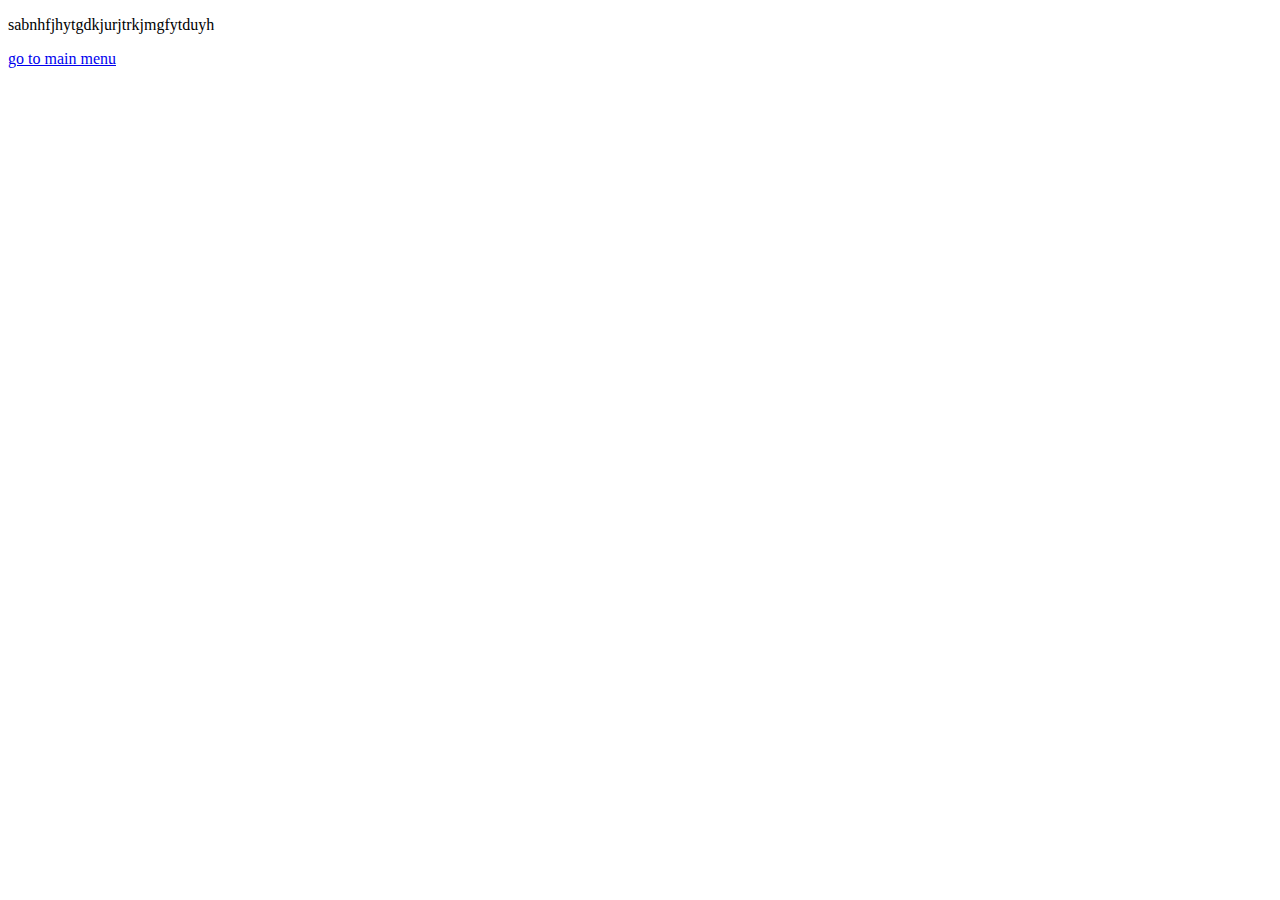
<file: about.html>
<!DOCTYPE html>
<html lang="en">
<head>
    <meta charset="UTF-8">
    <meta name="viewport" content="width=device-width, initial-scale=1.0">
    <title>Document</title>
</head>
<body>
    <p>sabnhfjhytgdkjurjtrkjmgfytduyh</p>
    <p><a href="second.html">go to main menu</a></p>
</body>
</html>
</file>
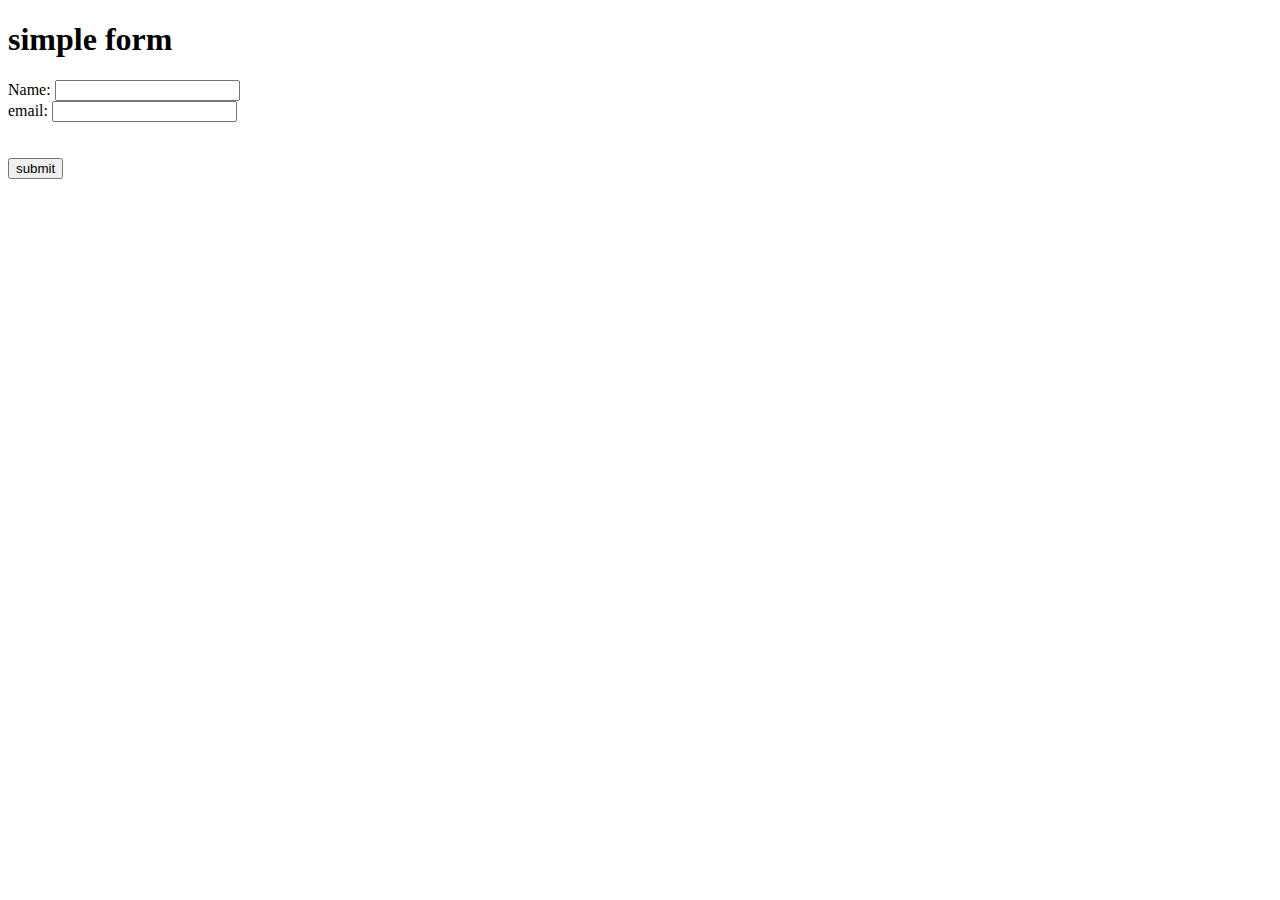
<file: form.html>
<!DOCTYPE html>
<html lang="en">
<head>
    <meta charset="UTF-8">
    <meta name="viewport" content="width=device-width, initial-scale=1.0">
    <title>Document</title>
</head>
<body>
    <h1>simple form</h1>
    <form action="/submit" method="POST">
        <label for="name">Name:</label>
        <input type="text" id="name" name="name">
        <br>
        <label for="email" >email:</label>
        <input type="email" id="email" name="email">
<br><br><br>        <button type="submit">
            submit
        </button>    
    </form>
</body>
</html>
</file>
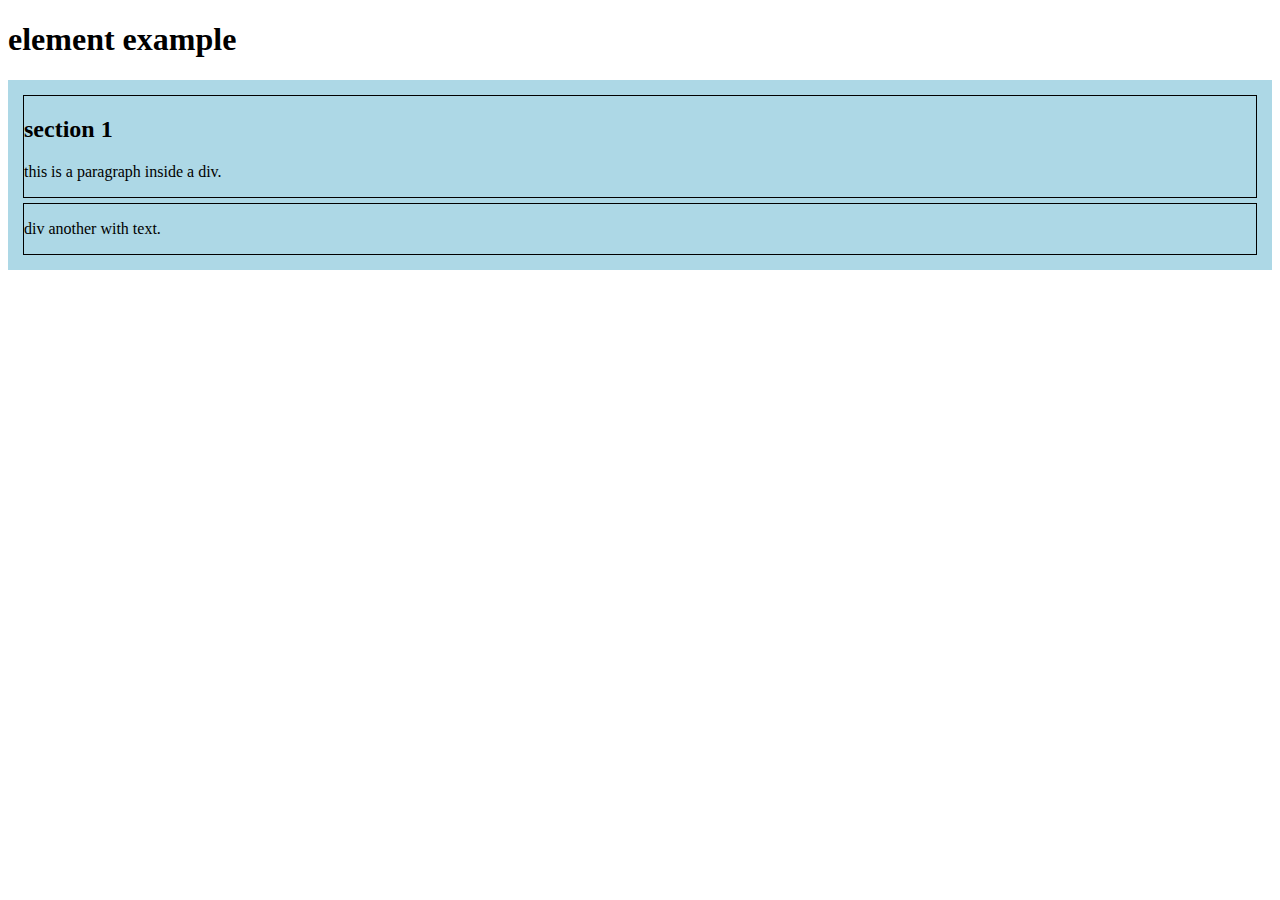
<file: he.html>
<!DOCTYPE html>
<html lang="en">
<head>
    <meta charset="UTF-8">
    <meta name="viewport" content="width=device-width, initial-scale=1.0">
    <title>Document</title>
    <style>
        .container{background-color: lightblue;padding: 10px;}
        .box{border: 1px solid black;margin: 5px;}
    </style>
</head>
<body>
    <h1> element example</h1>
    <div class="container">
        <div class="box">
            <h2>section 1</h2>
            <p>this is a paragraph inside a div.</p>

        </div>
        <div class="box">
            <p> div another with text.</p>
        </div>
    </div>

</body>
</html>
</file>
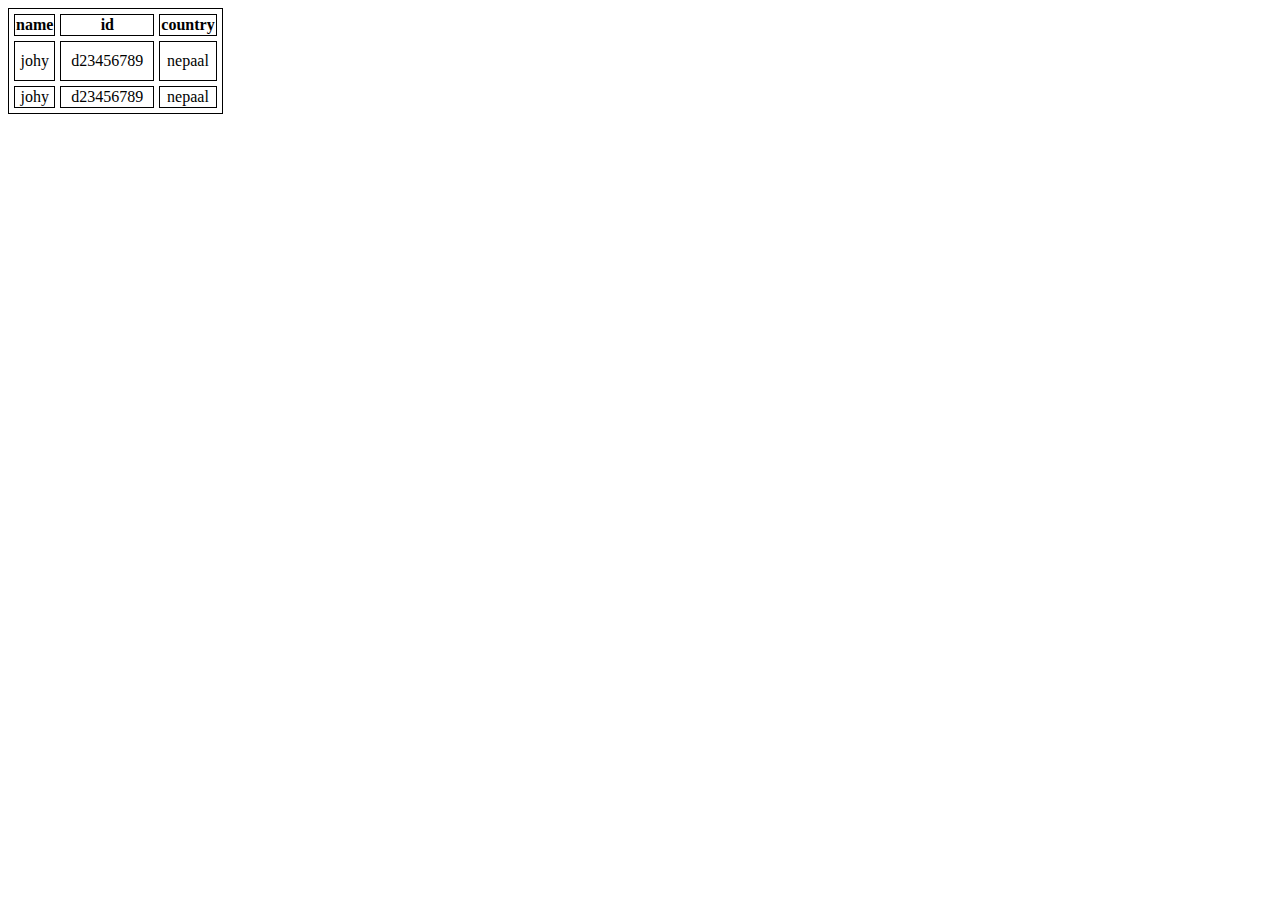
<file: hi.html>
<!DOCTYPE html>
<html lang="en">
<head>
    <meta charset="UTF-8">
    <meta name="viewport" content="width=device-width, initial-scale=1.0">
    <title>Document</title>
</head>
<style>
    table,th,td{
        border: solid 1px;
        /* border-collapse: collapse; */
    }
    table{
        /* width: 100%; */
        text-align: center;
        border-spacing:5px ;
    }
    /* td{
        padding: 10px;
    } */

</style>
<body>
    <table>
        <tr>
            <th>name</th>
            <th>id</th>
            <th>country</th>
        </tr>
        <tr>
            <td>johy</td>
            <td style="padding: 10px;">d23456789</td>
            <td>nepaal</td>
        </tr>
        <tr>
            <td>johy</td>
            <td>d23456789</td>
            <td>nepaal</td>
        </tr>
    </table>
</body>
</html>
</file>
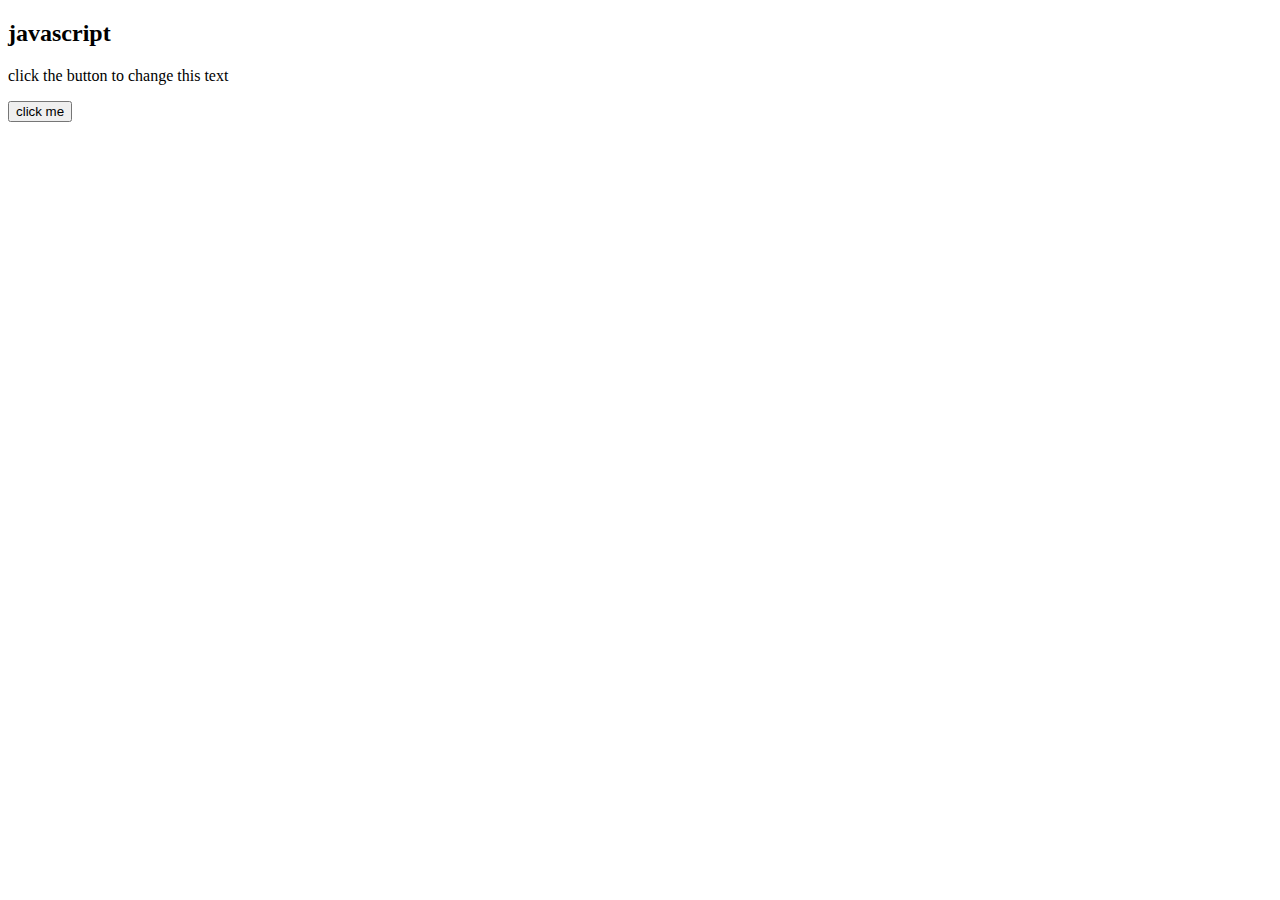
<file: java.html>
<!DOCTYPE html>
<html lang="en">
<head>
    <meta charset="UTF-8">
    <meta name="viewport" content="width=device-width, initial-scale=1.0">
    <title>Document</title>
</head>
<body>
    <h2 id="webheader">javascript</h2>
    <p id="demo">click the button to change this text</p>
    <button onclick="buttonisclicked()">click me</button>
    <script >
         
          buttonisclicked() {
           
           let  webheader = document.getElementById("webheader");
           let demo = document.getElementById("demo")


           webheader.innerHTML="javascript function is called"
           demo.innerHTML="yes the button is clcicled successfully"

          }
    </script>
</body>
</html>
</file>
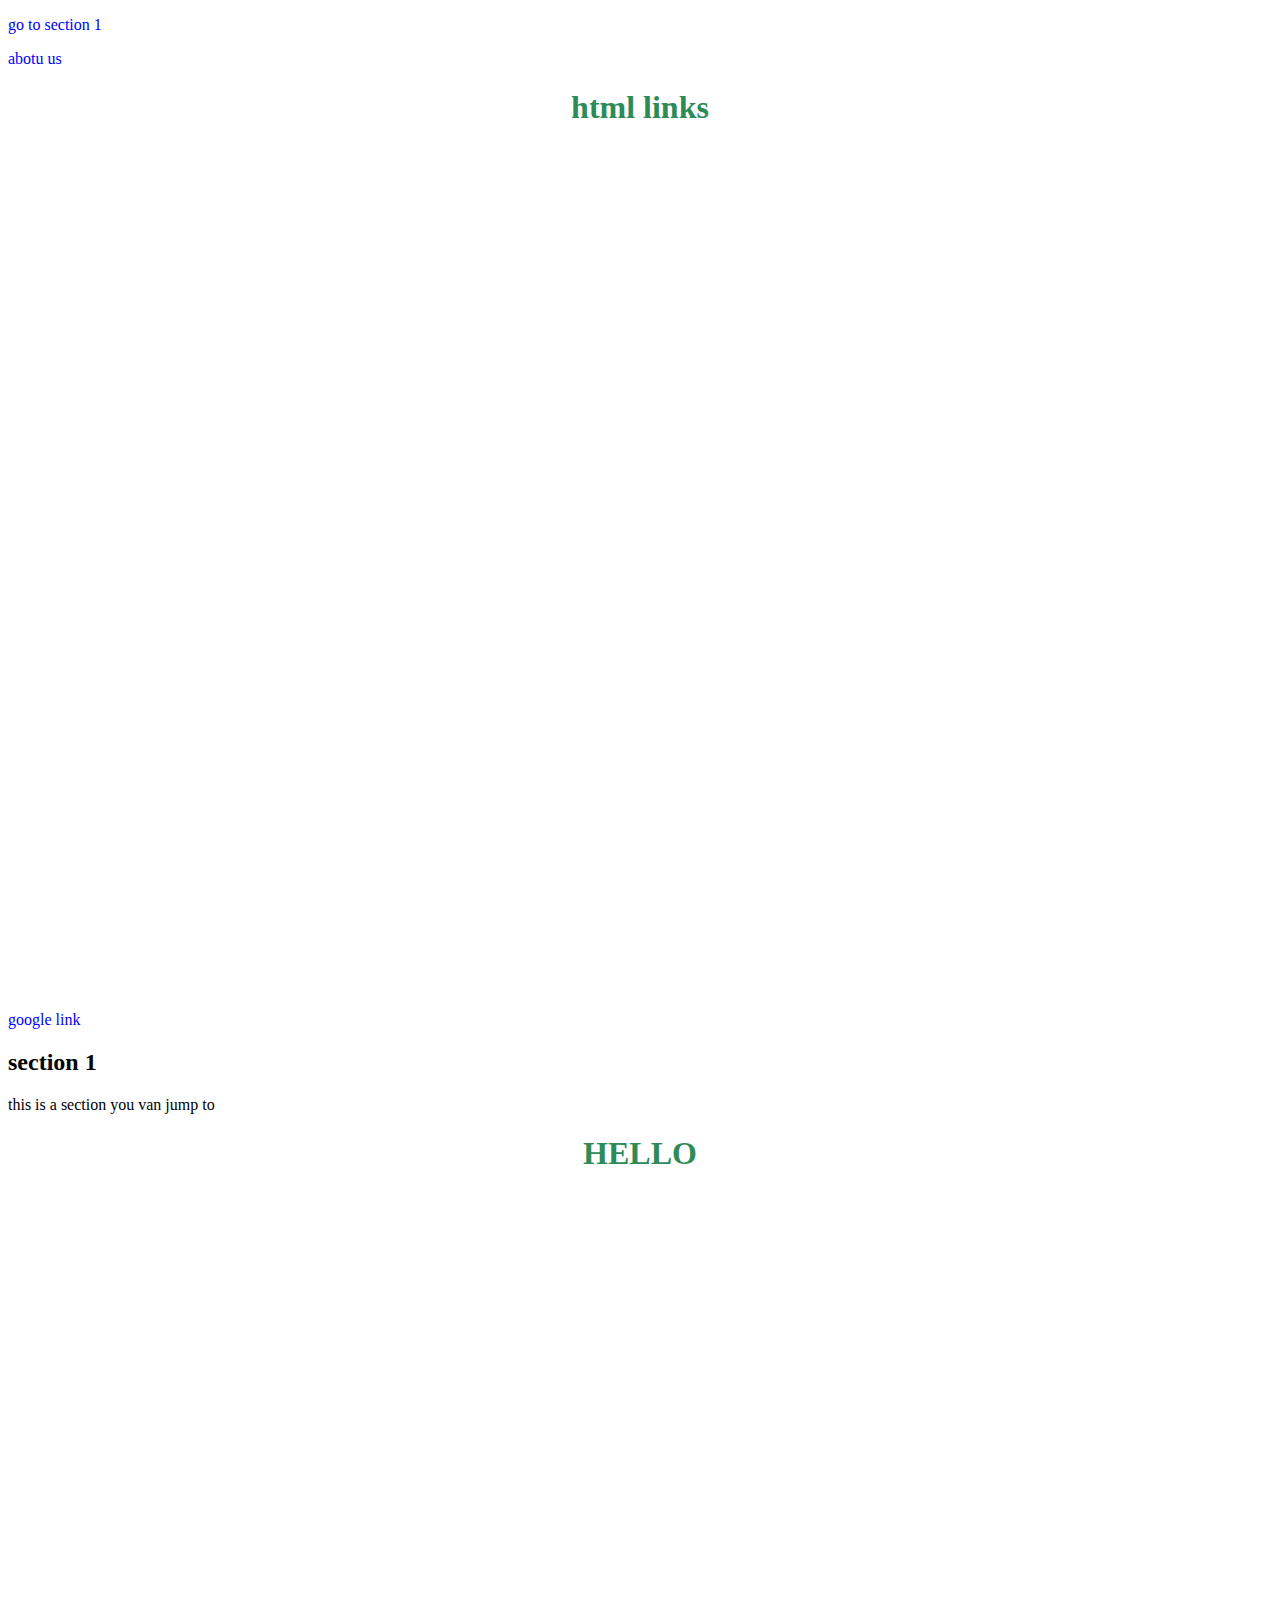
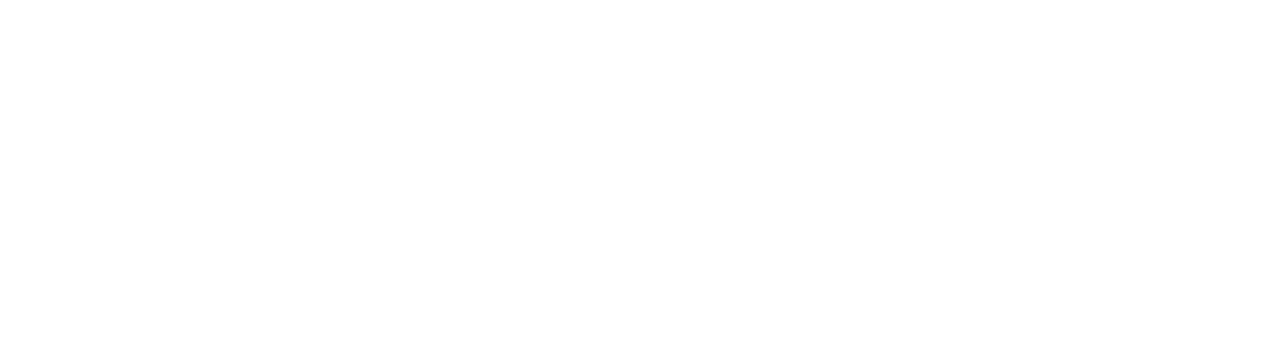
<file: second.html>
<!DOCTYPE html>
<html lang="en">
<head>
    <meta charset="UTF-8">
    <meta name="viewport" content="width=device-width, initial-scale=1.0">
    <title>Document</title>
</head>
<style>
   
    h1{
        color: #2e8b57;
        text-align: center;
    }
 
    a:link{color: blue;}
    a:visited{color: purple;}
    a:hover{color: #2e8b57;}
    a:active{color: red;}
   a{
    /* list-style: none; */
    text-decoration: none;
    color: red;
   }
</style>
<body style="background: url("https://encrypted-tbn0.gstatic.com/images?q=tbn:ANd9GcRX4XPNKGOttKs9E_TbJPpOt_5V4Lcb-j31xg&s");">
    <!-- <h1>Styled Heading</h1>
    <p class="highlight">this paragraph has a yellow background.</p>
    <p style="color: blue;padding: 10px;">INline css praragraph with blue text </p> -->
    <p><a href="#section1" title="go to section">go to section 1</a></p>
    <p><a href="about.html">abotu us
    </a></p>
    <h1 style="height:100vh;">html links</h1>
    <p><a href="https://www.google.com" target="_blank">google link</a></p>
    <section id="section1" style="height: 100vh;">
            <h2>section 1</h2>
            <p>this is a section you van jump to</p>
            <H1>HELLO

            </H1>
    </section>
</body>
</html>
</file>
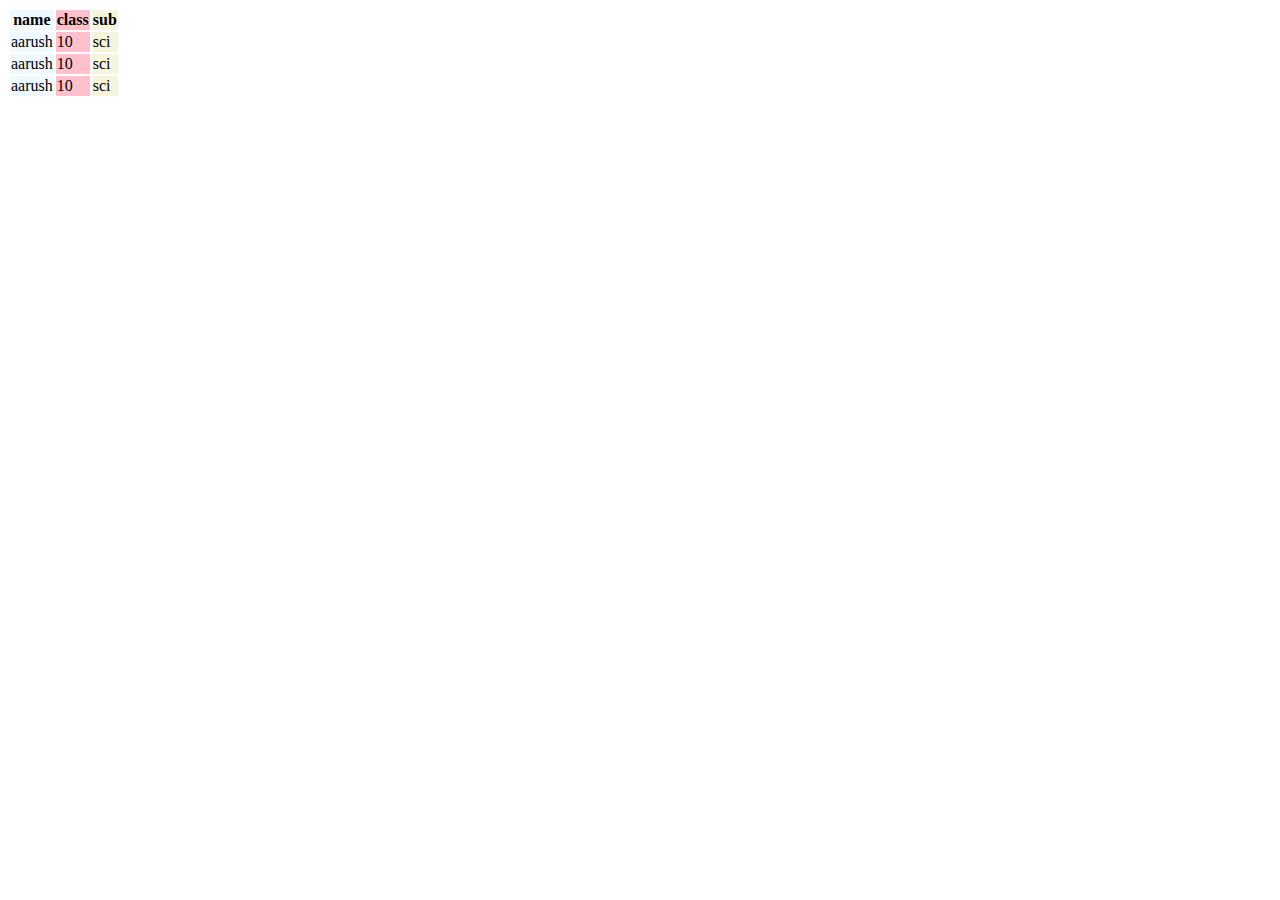
<file: table2.html>
<!DOCTYPE html>
<html lang="en">
<head>
    <meta charset="UTF-8">
    <meta name="viewport" content="width=device-width, initial-scale=1.0">
    <title>Document</title>
</head>
<body>
    <table>
        <colgroup>
           <col style="background-color: aliceblue;">
           <col style="background-color: pink;">
           <col style="background-color: beige;">  <!--this is for clumn design -->
        </colgroup>
       <tr>
            <th>name</th>
            <th>class</th>
            <th>sub</th>
       </tr>
       <tr>
            <td>aarush</td>
            <td>10</td>
            <td>sci</td>
       </tr>
        <tr>
            <td>aarush</td>
            <td>10</td>
            <td>sci</td>
       </tr>
        <tr>
            <td>aarush</td>
            <td>10</td>
            <td>sci</td>
       </tr>
    </table>
</body>
</html>
</file>
